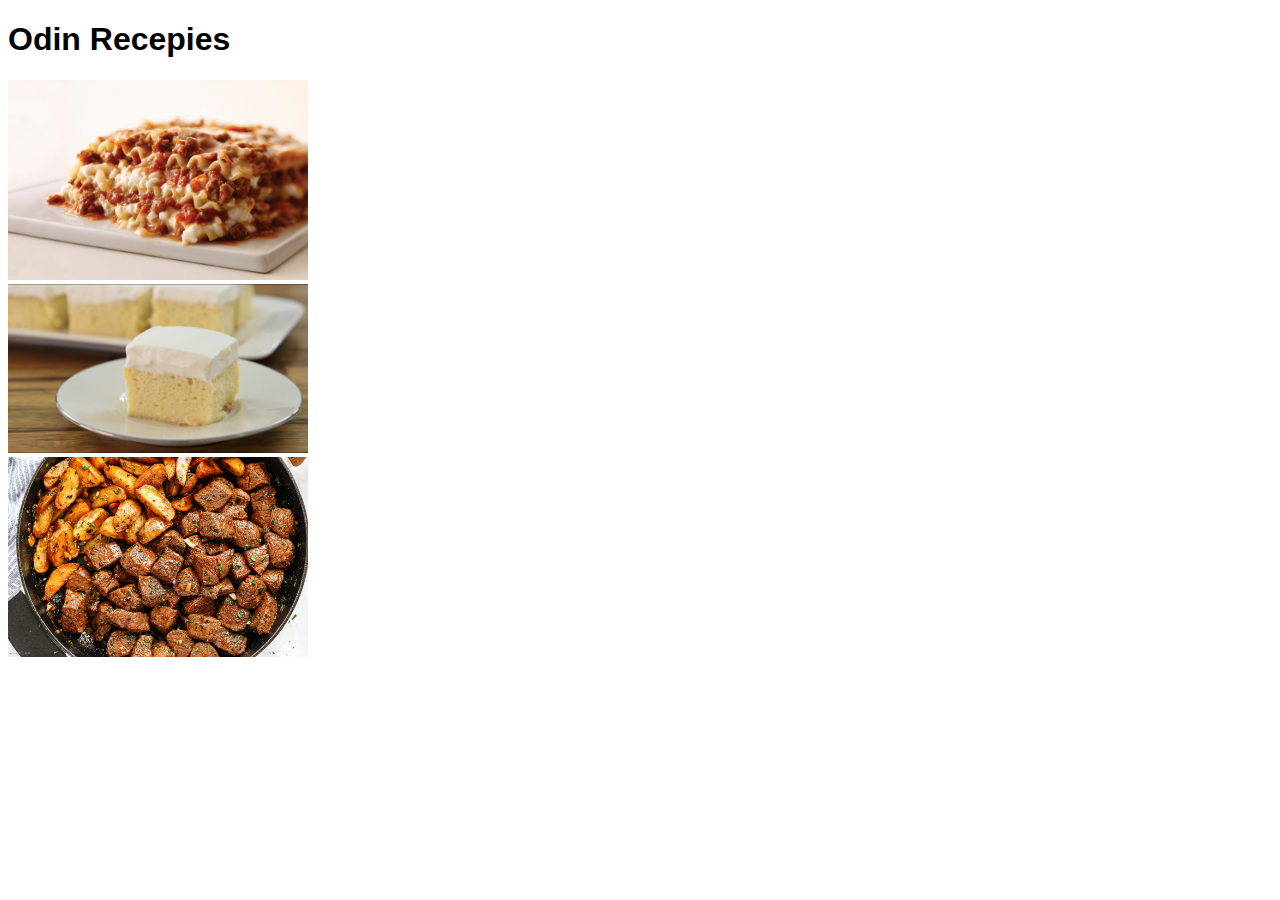
<file: index.html>
<!DOCTYPE html>
<html lang="en">
  <head>
    <title>ODN Recepies</title>
  </head>
  <body>
    <link rel="stylesheet" href="/style.css" />
    <h1>Odin Recepies</h1>
    <div id="flex-container">
      <div class="lasagna">
        <a href="recepies/lasagna.html"><img src="/images/lasagna.jpg" /></a>
      </div>
      <div id="tres">
        <a href="recepies/tresleches.html"
          ><img src="/images/Tres Leches.jpg"
        /></a>
      </div>
      <div id="sirloin">
        <a href="recepies/sirlonbites.html"
          ><img src="/images/sirloin3.jpg"
        /></a>
      </div>
    </div>
  </body>
</html>
</file>
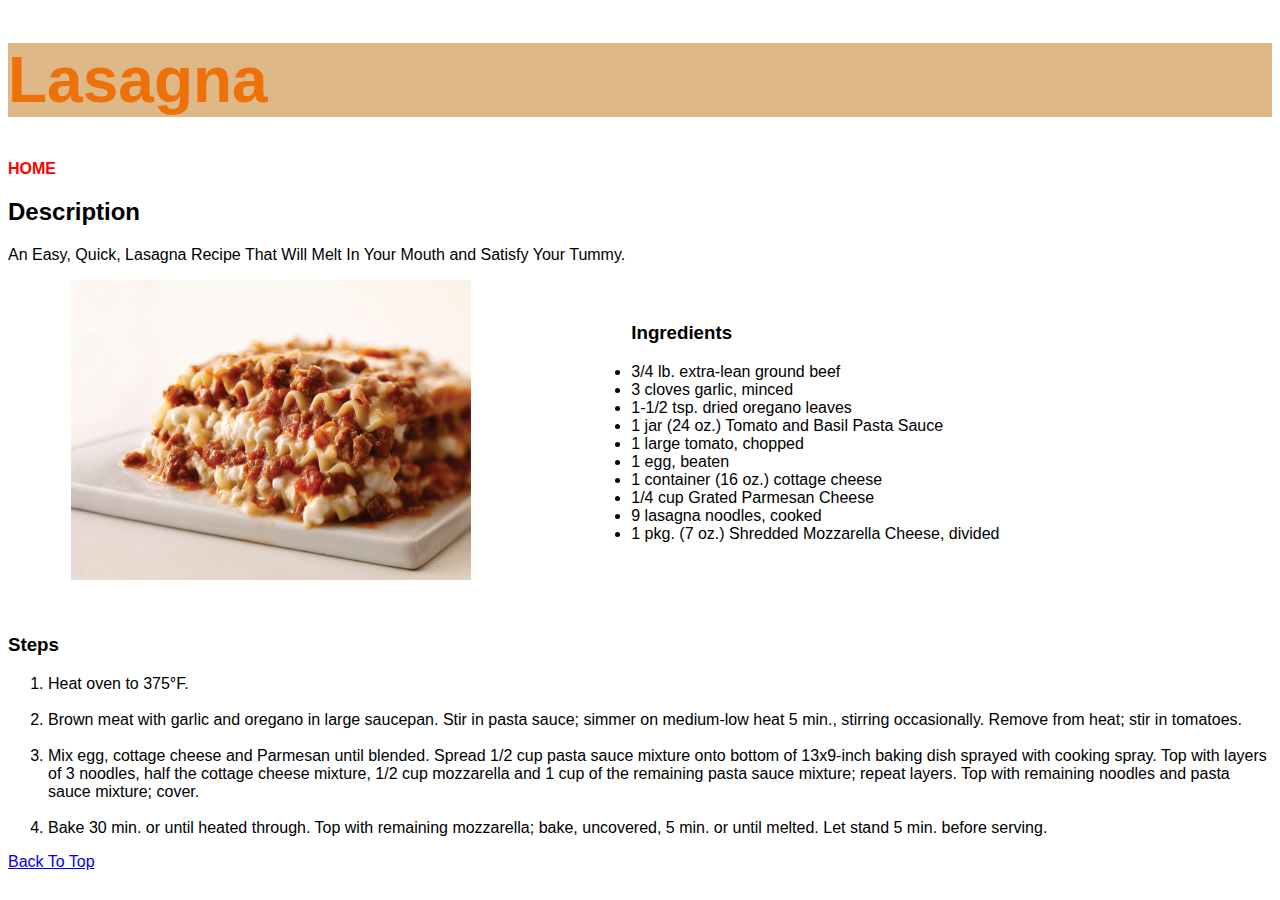
<file: recepies/lasagna.html>
<!DOCTYPE html>
<html lang="en">
  <head>
    <meta charset="UTF-8" />
    <title>Lasagna</title>
  </head>
  <body>
    <link rel="stylesheet" href="/recipes.css" />
    <h1 class="title">Lasagna</h1>
    <div class="grid-container">
      <a href="/index.html" class="home">HOME</a>
      <h2>Description</h2>
      <p>
        An Easy, Quick, Lasagna Recipe That Will Melt In Your Mouth and Satisfy
        Your Tummy.
      </p>
    </div>

    <div class="grid-child">
      <img src="/images/lasagna.jpg" class="lasagna" />
      <ul class="parts">
        <h3>Ingredients</h3>
        <li>3/4 lb. extra-lean ground beef</li>
        <li>3 cloves garlic, minced</li>
        <li>1-1/2 tsp. dried oregano leaves</li>
        <li>1 jar (24 oz.) Tomato and Basil Pasta Sauce</li>
        <li>1 large tomato, chopped</li>
        <li>1 egg, beaten</li>
        <li>1 container (16 oz.) cottage cheese</li>
        <li>1/4 cup Grated Parmesan Cheese</li>
        <li>9 lasagna noodles, cooked</li>
        <li>1 pkg. (7 oz.) Shredded Mozzarella Cheese, divided</li>
      </ul>
    </div>

    <br /><br />
    <h3>Steps</h3>
    <ol>
      <li>Heat oven to 375°F.</li>
      <br />
      <li>
        Brown meat with garlic and oregano in large saucepan. Stir in pasta
        sauce; simmer on medium-low heat 5 min., stirring occasionally. Remove
        from heat; stir in tomatoes.
      </li>
      <br />
      <li>
        Mix egg, cottage cheese and Parmesan until blended. Spread 1/2 cup pasta
        sauce mixture onto bottom of 13x9-inch baking dish sprayed with cooking
        spray. Top with layers of 3 noodles, half the cottage cheese mixture,
        1/2 cup mozzarella and 1 cup of the remaining pasta sauce mixture;
        repeat layers. Top with remaining noodles and pasta sauce mixture;
        cover.
      </li>
      <br />
      <li>
        Bake 30 min. or until heated through. Top with remaining mozzarella;
        bake, uncovered, 5 min. or until melted. Let stand 5 min. before
        serving.
      </li>
    </ol>
    <a href="#"> Back To Top</a>
  </body>
</html>
</file>
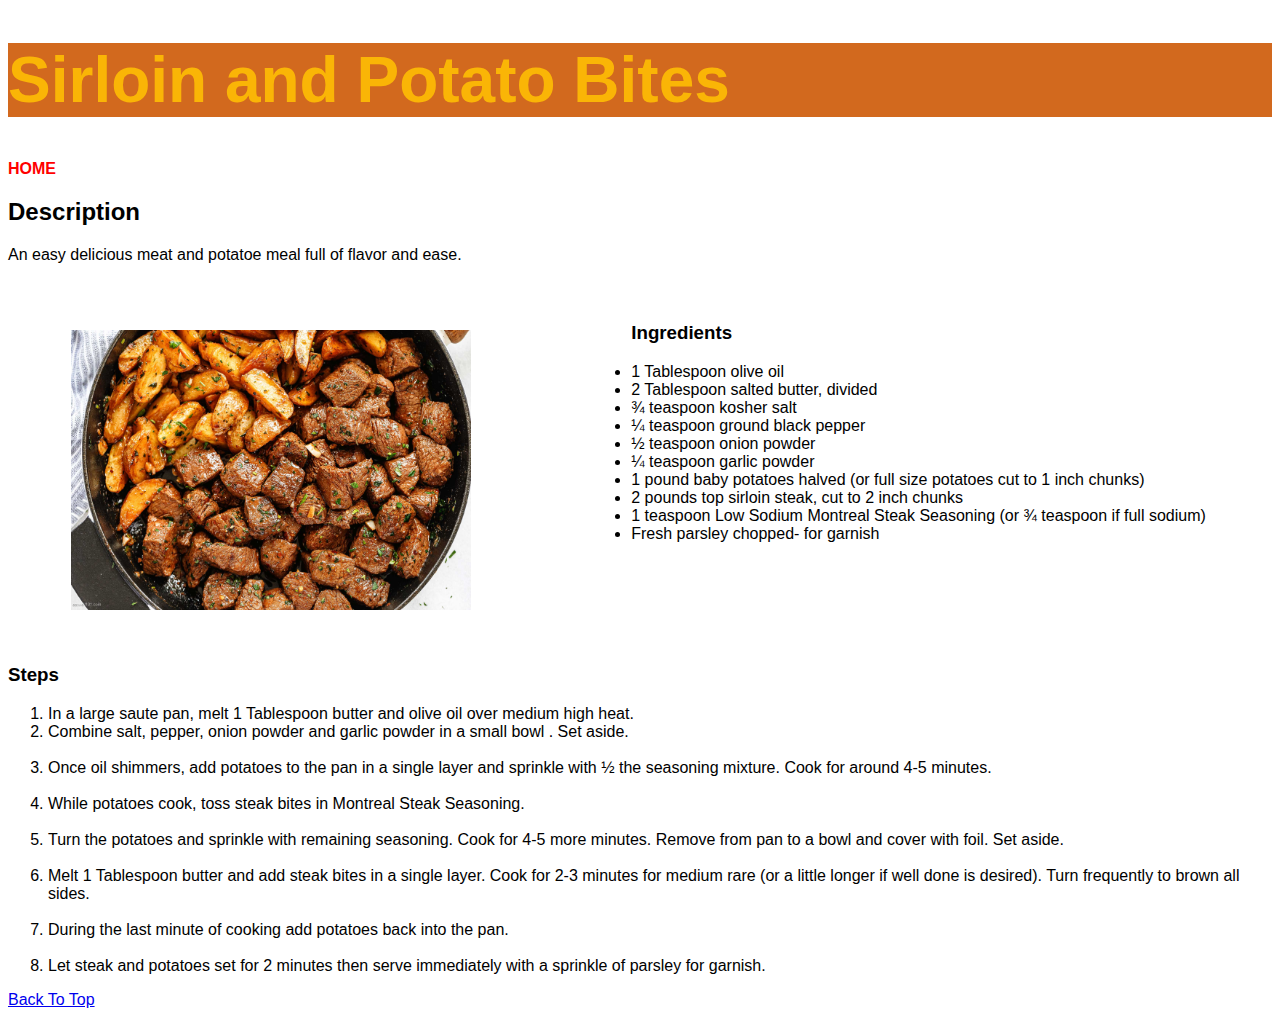
<file: recepies/sirlonbites.html>
<!DOCTYPE html>
<html lang="en">
  <head>
    <meta charset="UTF-8" />
    <title>Sirloin and Potato Bites</title>
  </head>
  <body>
    <link rel="stylesheet" href="/recipes.css" />
    <h1 class="title2">Sirloin and Potato Bites</h1>
    <a href="/index.html" class="home">HOME</a>
    <div class="grid-container">
      <h2>Description</h2>
      <p>An easy delicious meat and potatoe meal full of flavor and ease.</p>
    </div>

    <div class="grid-child">
      <img src="/images/sirloin3.jpg" class="sirloin" />
      <ul class="parts">
        <h3>Ingredients</h3>
        <li>1 Tablespoon olive oil</li>
        <li>2 Tablespoon salted butter, divided</li>
        <li>¾ teaspoon kosher salt</li>
        <li>¼ teaspoon ground black pepper</li>
        <li>½ teaspoon onion powder</li>
        <li>¼ teaspoon garlic powder</li>
        <li>
          1 pound baby potatoes halved (or full size potatoes cut to 1 inch
          chunks)
        </li>
        <li>2 pounds top sirloin steak, cut to 2 inch chunks</li>
        <li>
          1 teaspoon Low Sodium Montreal Steak Seasoning (or ¾ teaspoon if full
          sodium)
        </li>
        <li>Fresh parsley chopped- for garnish</li>
      </ul>
    </div>
    <br /><br />
    <h3>Steps</h3>
    <ol>
      <li>
        In a large saute pan, melt 1 Tablespoon butter and olive oil over medium
        high heat.
      </li>
      <li>
        Combine salt, pepper, onion powder and garlic powder in a small bowl .
        Set aside.
      </li>
      <br />
      <li>
        Once oil shimmers, add potatoes to the pan in a single layer and
        sprinkle with ½ the seasoning mixture. Cook for around 4-5 minutes.
      </li>
      <br />
      <li>
        While potatoes cook, toss steak bites in Montreal Steak Seasoning.
      </li>
      <br />
      <li>
        Turn the potatoes and sprinkle with remaining seasoning. Cook for 4-5
        more minutes. Remove from pan to a bowl and cover with foil. Set aside.
      </li>
      <br />
      <li>
        Melt 1 Tablespoon butter and add steak bites in a single layer. Cook for
        2-3 minutes for medium rare (or a little longer if well done is
        desired). Turn frequently to brown all sides.
      </li>
      <br />
      <li>During the last minute of cooking add potatoes back into the pan.</li>
      <br />
      <li>
        Let steak and potatoes set for 2 minutes then serve immediately with a
        sprinkle of parsley for garnish.
      </li>
    </ol>
    <a href="#"> Back To Top</a>
  </body>
</html>
</file>
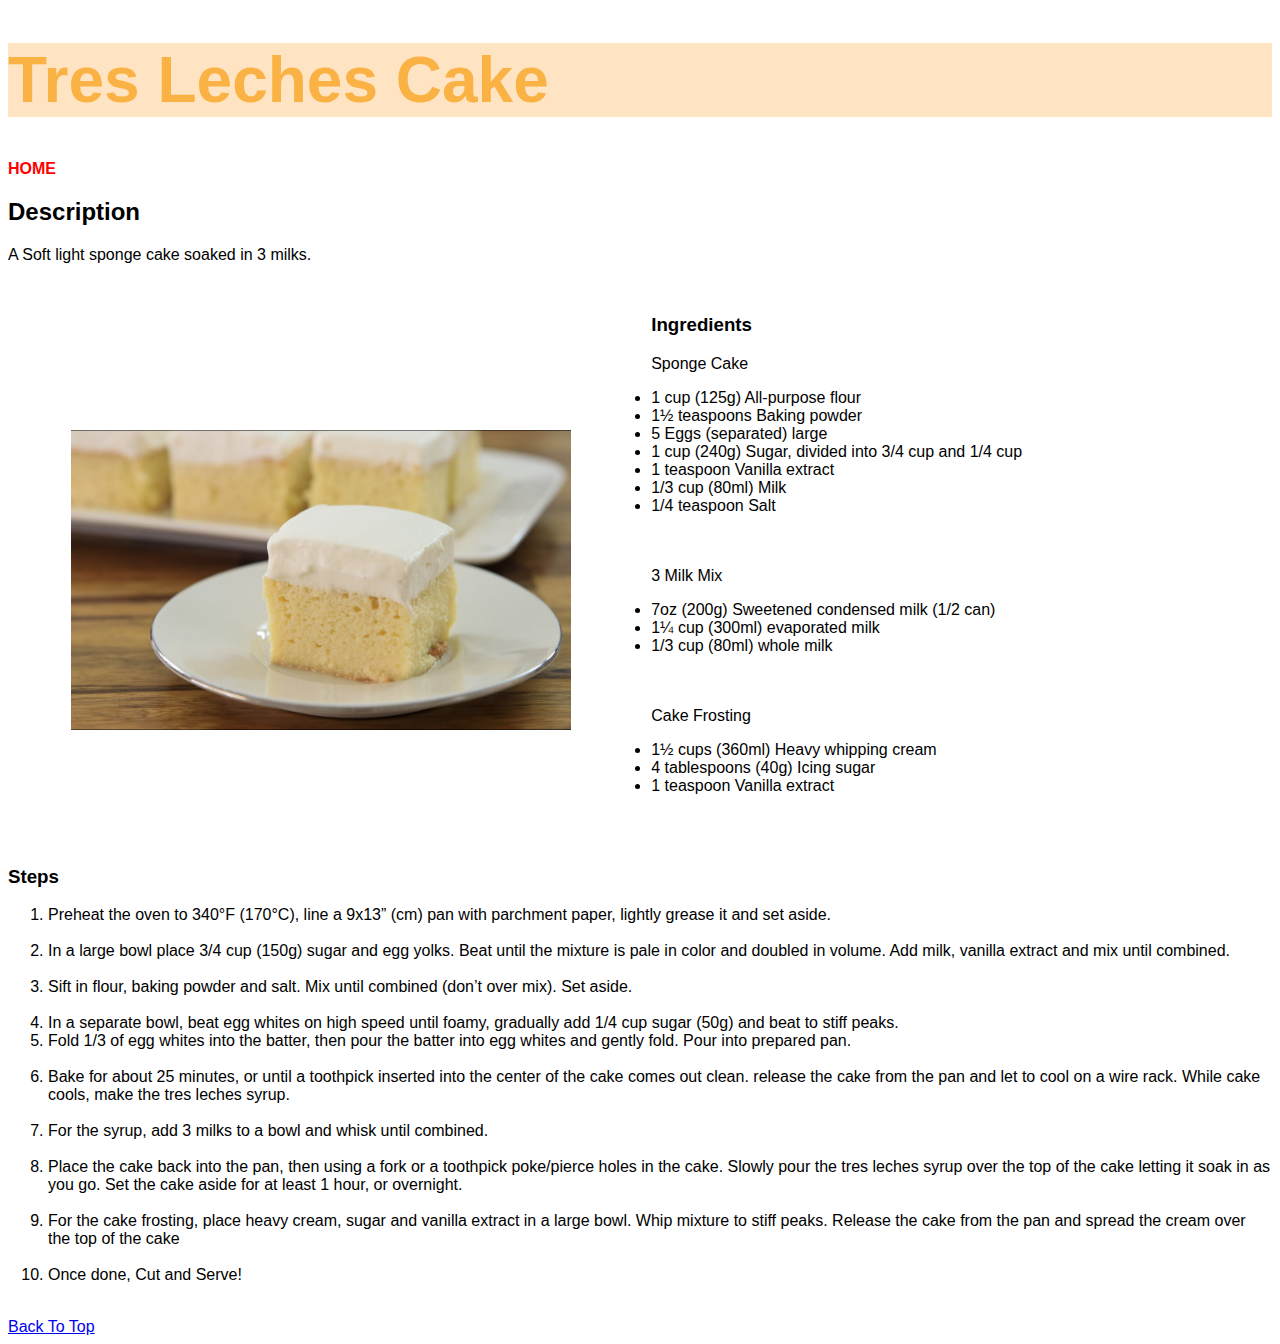
<file: recepies/tresleches.html>
<!DOCTYPE html>
<html lang="en">
  <head>
    <meta charset="UTF-8" />
    <title>Tres Leches Cake</title>
  </head>
  <body>
    <link rel="stylesheet" href="/recipes.css" />
    <h1 class="title3">Tres Leches Cake</h1>
    <a href="/index.html" class="home">HOME</a>
    <div class="grid-container">
      <h2>Description</h2>
    </div>
    <div class="floatxt"><p>A Soft light sponge cake soaked in 3 milks.</p></div>

    <div class="grid-child">
      <img src="/images/Tres Leches.jpg" class="leche"/>
      <ul class="partsss"></ul>
      <ul>
        <h3>Ingredients</h3>
      <div>
        <p>Sponge Cake</p>
        <li>1 cup (125g) All-purpose flour</li>
        <li>1½ teaspoons Baking powder</li>
        <li>5 Eggs (separated) large</li>
        <li>1 cup (240g) Sugar, divided into 3/4 cup and 1/4 cup</li>
        <li>1 teaspoon Vanilla extract</li>
        <li>1/3 cup (80ml) Milk</li>
        <li>1/4 teaspoon Salt</li>
      </div>
      <br /><br />
      <p>3 Milk Mix</p>
      <div>
        <li>7oz (200g) Sweetened condensed milk (1/2 can)</li>
        <li>1¼ cup (300ml) evaporated milk</li>
        <li>1/3 cup (80ml) whole milk</li>
      </div>
      <br /><br />
      <p>Cake Frosting</p>
      <div>
        <li>1½ cups (360ml) Heavy whipping cream</li>
        <li>4 tablespoons (40g) Icing sugar</li>
        <li>1 teaspoon Vanilla extract</li>
      </div>
    </div>
  </ul>
    <br /><br />
    <h3>Steps</h3>
    <ol>
      <li>
        Preheat the oven to 340°F (170°C), line a 9x13” (cm) pan with parchment
        paper, lightly grease it and set aside.
      </li>
      <br />
      <li>
        In a large bowl place 3/4 cup (150g) sugar and egg yolks. Beat until the
        mixture is pale in color and doubled in volume. Add milk, vanilla
        extract and mix until combined.
      </li>
      <br />
      <li>
        Sift in flour, baking powder and salt. Mix until combined (don’t over
        mix). Set aside.
      </li>
      <br />
      <li>
        In a separate bowl, beat egg whites on high speed until foamy, gradually
        add 1/4 cup sugar (50g) and beat to stiff peaks.
      </li>
      <li>
        Fold 1/3 of egg whites into the batter, then pour the batter into egg
        whites and gently fold. Pour into prepared pan.
      </li>
      <br />
      <li>
        Bake for about 25 minutes, or until a toothpick inserted into the center
        of the cake comes out clean. release the cake from the pan and let to
        cool on a wire rack. While cake cools, make the tres leches syrup.
      </li>
      <br />
      <li>For the syrup, add 3 milks to a bowl and whisk until combined.</li>
      <br />
      <li>
        Place the cake back into the pan, then using a fork or a toothpick
        poke/pierce holes in the cake. Slowly pour the tres leches syrup over
        the top of the cake letting it soak in as you go. Set the cake aside for
        at least 1 hour, or overnight.
      </li>
      <br />
      <li>
        For the cake frosting, place heavy cream, sugar and vanilla extract in a
        large bowl. Whip mixture to stiff peaks. Release the cake from the pan
        and spread the cream over the top of the cake
      </li>
      <br />
      <li>Once done, Cut and Serve!</li>
      <br />
    </ol>
    <a href="#"> Back To Top</a>
  </body>
</html>
</file>
<file: style.css>
img {
    height: auto;
    width: 300px;
}

body {
    font-family: Arial, Helvetica, sans-serif;
}

.flex-container {
    display: flex;
    width: 50%;
}
</file>
<file: recipes.css>
.sirloin {
    height: 280px;
    width: 400px;
    margin-top: 50px;
}

.lasagna {
    height: 300px;
    width: 400px;
}
 .leche {
    height: 300px;
    width: 500px;
 }

body {
    font-family: Arial, Helvetica, sans-serif;
}

h1 {
    font-size: 64px;
    border: 5px;
}

.grid-child {
    padding-left: 5%;
    display: flex;
    grid-template-columns: 50%;

}
.parts {
   margin-left: 10%;
   margin-top: 2%;
  border-radius: 2%;
}

.title { background-color: burlywood;
color:rgb(238, 112, 9);
}

.title2 {
    background-color: chocolate;
    color: rgb(250, 181, 6);

}

.title3 {
    background-color: bisque;
    color: rgb(251, 178, 69);
}

.home {
    color: red;
    text-decoration: none;
    font-weight: 800;
}

.flex-container {
    display: flex;
    width: 50%;
}
.leche {
    margin-top: 150px;
}
</file>
